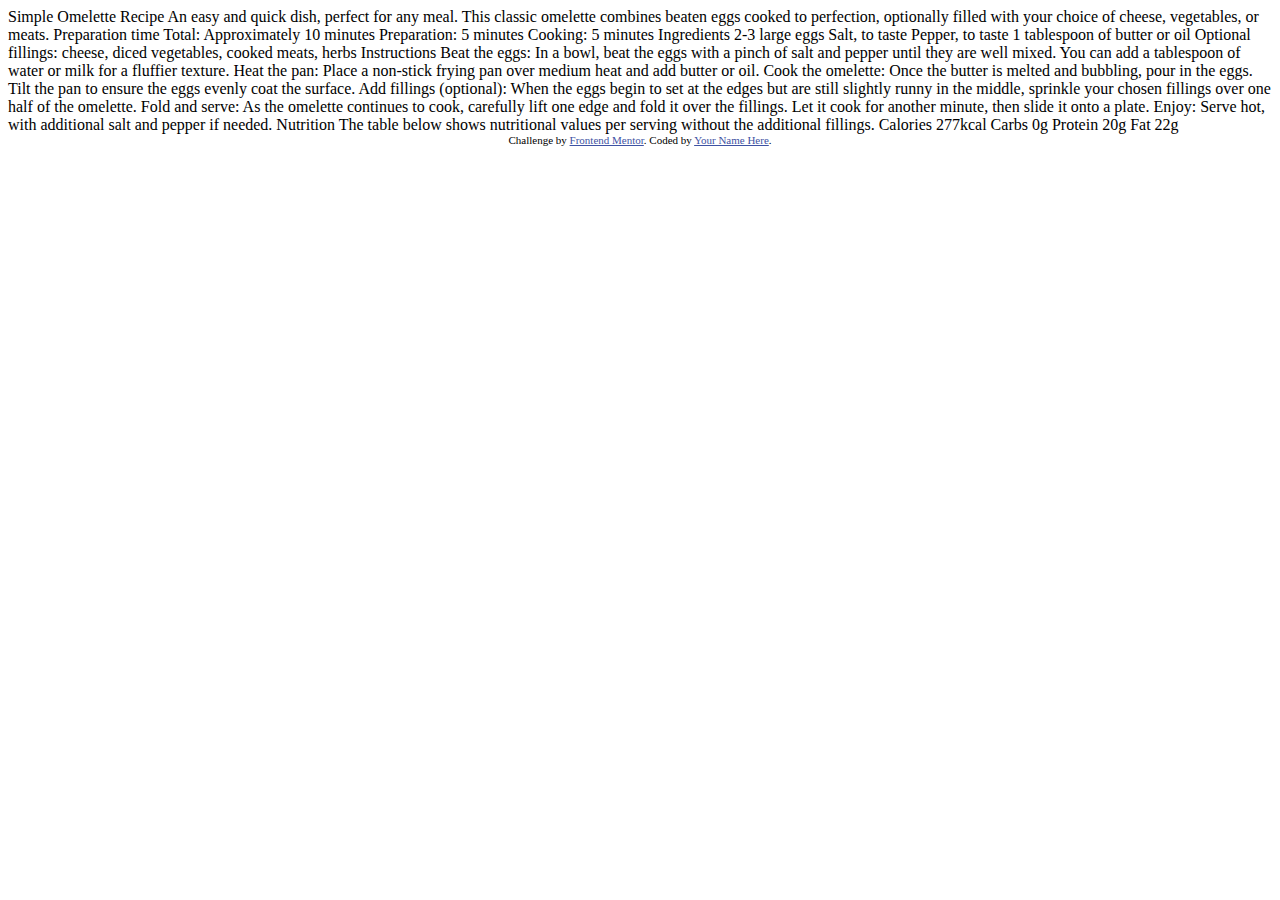
<file: indexold.html>
<!DOCTYPE html>
<html lang="en">
<head>
  <meta charset="UTF-8">
  <meta name="viewport" content="width=device-width, initial-scale=1.0"> <!-- displays site properly based on user's device -->

  <link rel="icon" type="image/png" sizes="32x32" href="./assets/images/favicon-32x32.png">
  
  <title>Frontend Mentor | Recipe page</title>

  <!-- Feel free to remove these styles or customise in your own stylesheet 👍 -->
  <style>
    .attribution { font-size: 11px; text-align: center; }
    .attribution a { color: hsl(228, 45%, 44%); }
  </style>
</head>
<body>

  Simple Omelette Recipe

  An easy and quick dish, perfect for any meal. This classic omelette combines beaten eggs cooked 
  to perfection, optionally filled with your choice of cheese, vegetables, or meats.

  Preparation time

  Total: Approximately 10 minutes
  Preparation: 5 minutes
  Cooking: 5 minutes

  Ingredients

  2-3 large eggs
  Salt, to taste
  Pepper, to taste
  1 tablespoon of butter or oil
  Optional fillings: cheese, diced vegetables, cooked meats, herbs

  Instructions

  Beat the eggs: In a bowl, beat the eggs with a pinch of salt and pepper until they are well mixed. 
  You can add a tablespoon of water or milk for a fluffier texture.

  Heat the pan: Place a non-stick frying pan over medium heat and add butter or oil.

  Cook the omelette: Once the butter is melted and bubbling, pour in the eggs. Tilt the pan to ensure 
  the eggs evenly coat the surface.

  Add fillings (optional): When the eggs begin to set at the edges but are still slightly runny in the 
  middle, sprinkle your chosen fillings over one half of the omelette.

  Fold and serve: As the omelette continues to cook, carefully lift one edge and fold it over the 
  fillings. Let it cook for another minute, then slide it onto a plate.

  Enjoy: Serve hot, with additional salt and pepper if needed.

  Nutrition

  The table below shows nutritional values per serving without the additional fillings.

  Calories
  277kcal

  Carbs
  0g

  Protein
  20g

  Fat
  22g
  
  <div class="attribution">
    Challenge by <a href="https://www.frontendmentor.io?ref=challenge" target="_blank">Frontend Mentor</a>. 
    Coded by <a href="#">Your Name Here</a>.
  </div>
</body>
<footer>
  
</footer>
</html>
</file>
